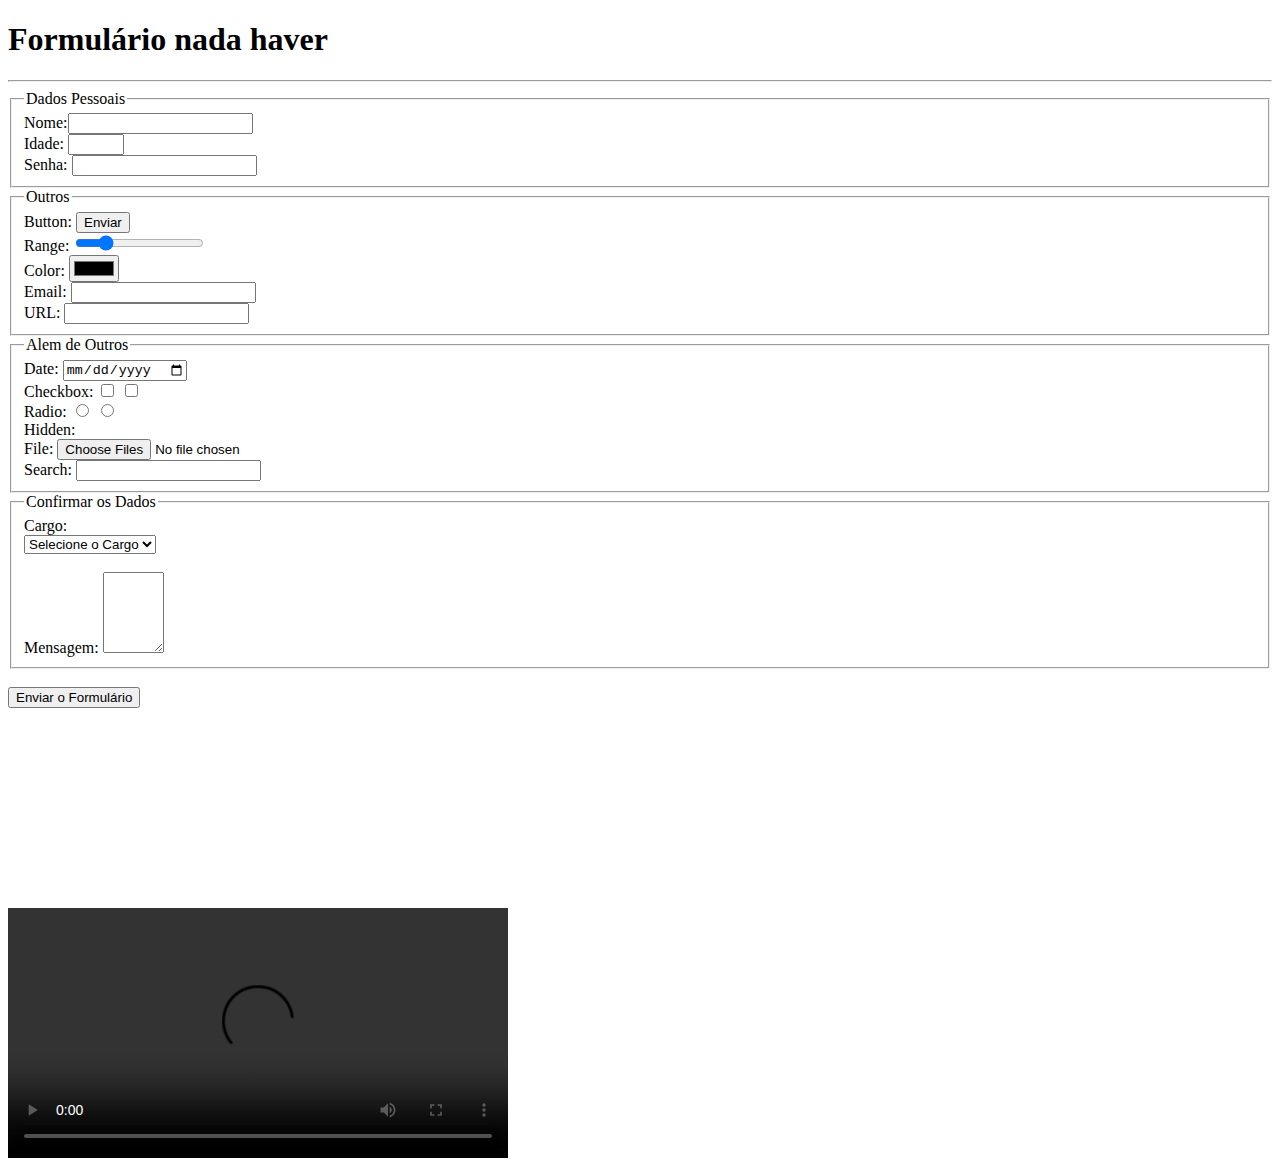
<file: index.html>
<!DOCTYPE html>
<html lang="en">

<head>
    <meta charset="UTF-8">
    <meta http-equiv="X-UA-Compatible" content="IE=edge">
    <meta name="viewport" content="width=device-width, initial-scale=1.0">
    <title>Formulários</title>
</head>

<body>
    <h1> Formulário nada haver</h1>
    <hr />
    <form name="signup" onsubmit="alert('Formulário Enviado!')" method="get" action="#" />
    <fieldset>
        <legend>Dados Pessoais</legend>
        <div><label>Nome:</label><input type="text" name="name" /><br>
            <label>Idade:</label> <input type="number" name="age" min="0" max="99" step="2" /><br>
            <label>Senha:</label> <input type="password" name="password" /><br>
        </div>
    </fieldset>
    <fieldset>
        <legend>Outros</legend>
        <div><label>Button:</label> <input type="button" value="Enviar" /><br>
            <label>Range:</label> <input type="range" min="0" max="100" value="20" /><br>
            <label>Color:</label> <input type="color" /><br>
            <label>Email:</label> <input type="email" /><br>
            <label>URL:</label> <input type="url" /><br>
        </div>
    </fieldset>
    <fieldset>
        <legend>Alem de Outros</legend>
        <div><label>Date:</label> <input type="date" /><br>
            <label>Checkbox:</label> <input type="checkbox" name="#[]" /> <input type="checkbox" /><br>
            <label>Radio:</label> <input type="radio" name="aceitar" /> <input type="radio" name="aceitar" /><br>
            <label>Hidden:</label> <input type="hidden" /><br>
            <label>File:</label> <input type="file" multiple /><br>
            <label>Search:</label> <input type="search" /><br>
        </div>
    </fieldset>
    <fieldset>
        <legend>Confirmar os Dados</legend>
        <label>Cargo:</label>
        <div><select name="role">
                <option value=""> Selecione o Cargo</option>
                <option value="gerente"> Gerente</option>
                <option value="diretor"> Diretor</option>
                <option value="empregado"> Empregado</option>
                <option value="presidente"> Presidente</option>
            </select></div>
        <br>
        <label>Mensagem:</label> <textarea rows="5" cols="5" name="message"></textarea>
    </fieldset>
    <br>
    <button type="submit"> Enviar o Formulário </button><br>
    </form>
    <video controls autoplay width="500" height="250">
        <source src="">
    </video>
    <iframe
        src="https://www.google.com/maps/embed?pb=!1m18!1m12!1m3!1d14640.660655946853!2d-46.64264228171268!3d-23.454506127116144!2m3!1f0!2f0!3f0!3m2!1i1024!2i768!4f13.1!3m3!1m2!1s0x94cef71fd32d1739%3A0x4e300cf9e4fc04fd!2sHorto%20Florestal%2C%20S%C3%A3o%20Paulo%20-%20SP!5e0!3m2!1spt-BR!2sbr!4v1685735059955!5m2!1spt-BR!2sbr"
        width="600" height="450" style="border:0;" allowfullscreen="" loading="lazy"
        referrerpolicy="no-referrer-when-downgrade"></iframe>
</body>

</html>
</file>
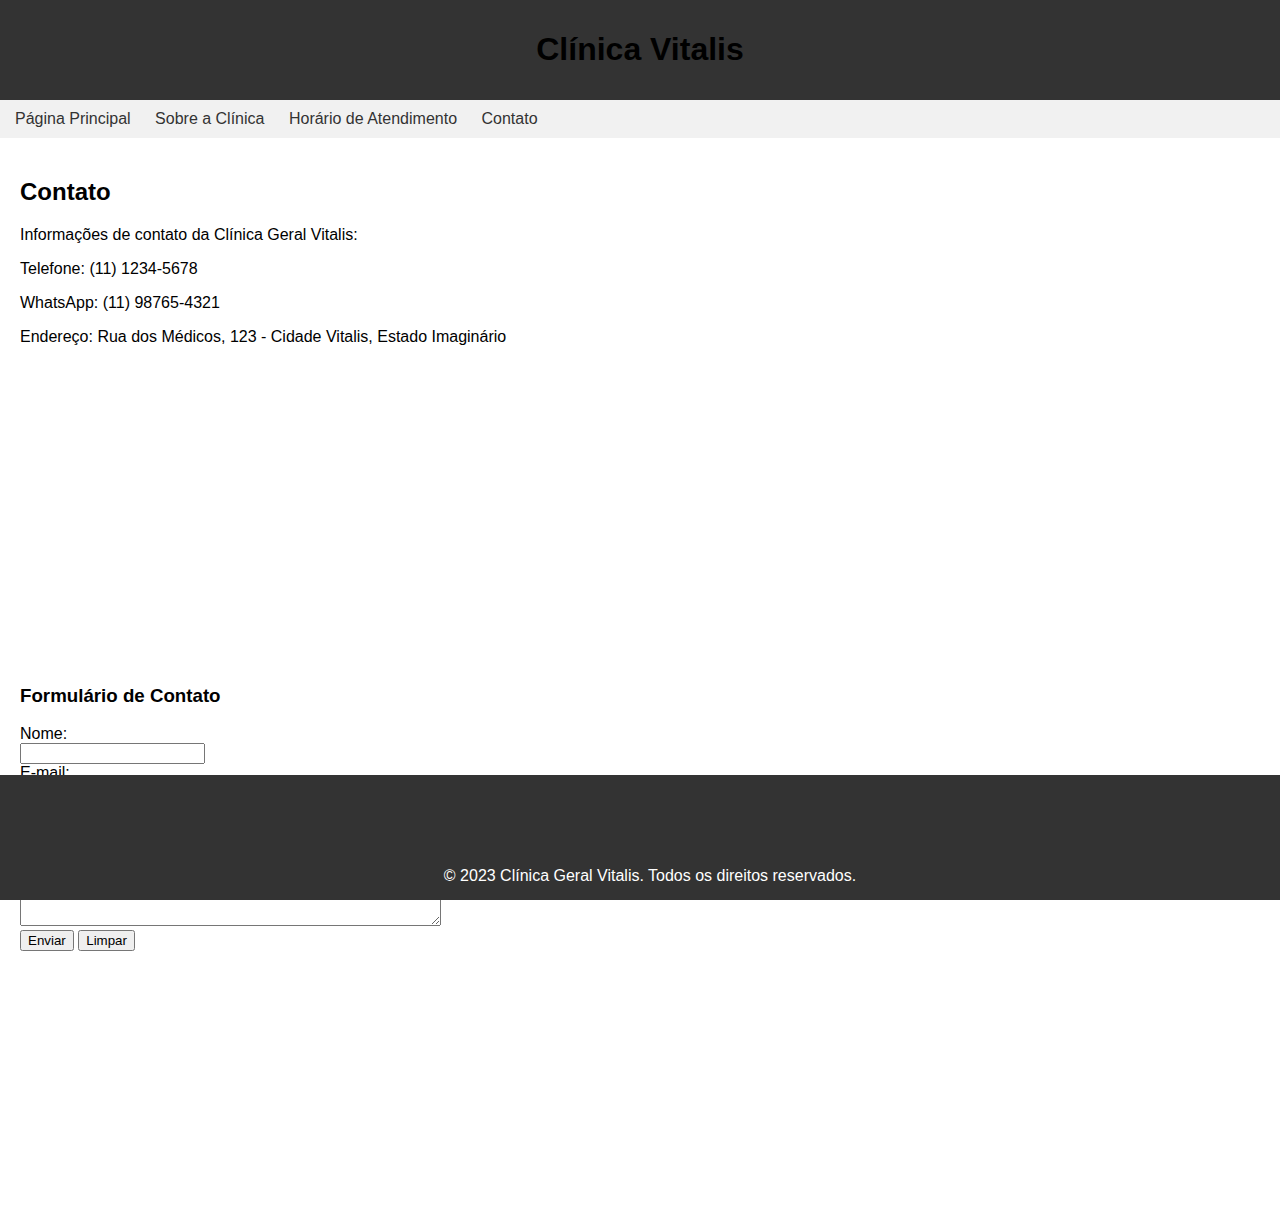
<file: contato.html>
<!DOCTYPE html>
<html>

<head>
  <title>Clínica Médica</title>
  <style>
    body {
      margin: 0;
      padding: 0;
      font-family: Arial, sans-serif;
    }

    header {
      background-image: url(caminho/para/imagem.jpg);
      background-size: cover;
      background-position: center;
      height: 300px;
    }

    main {
      padding: 20px;
    }

    table {
      width: 100%;
      border-collapse: collapse;
    }

    th,
    td {
      padding: 10px;
      text-align: left;
      border-bottom: 1px solid #040404;
    }

    th {
      background-color: grey;
    }

    footer {
      background-color: #f2f2f2;
      padding: 20px;
      text-align: center;
    }

    body {
      margin: 0;
      padding-bottom: 250px;
      min-height: 100vh;
      position: relative;
    }

    footer {
      position: fixed;
      bottom: 0;
      left: 0;
      width: 100%;
      background-color: #f2f2f2;
      height: 105px;
      line-height: 150px;
      text-align: center;
    }

    header {
      background: url(https://www.hospitalpuc-campinas.com.br/wp-content/uploads/2021/04/header-especialidades.jpg)no-repeat;
      background-size: cover;
      height: 80px;
      overflow: hidden;
    }

    body {
      font-family: Arial, sans-serif;
    }

    header {
      background-color: #333;
      color: #fff;
      padding: 10px;
      text-align: center;
    }

    nav {
      background-color: #f1f1f1;
      padding: 10px;
    }

    nav ul {
      list-style-type: none;
      margin: 0;
      padding: 0;
    }

    nav ul li {
      display: inline;
      margin-right: 10px;
    }

    nav ul li a {
      color: #333;
      text-decoration: none;
      padding: 5px;
    }

    nav ul li a:hover {
      background-color: #333;
      color: #fff;
    }

    footer {
      background-color: #333;
      color: #fff;
      padding: 10px;
      text-align: center;
    }
  </style>
</head>

<body>
  <header>
    <h1 style="color: black">Clínica Vitalis</h1>
  </header>

  <nav>
    <ul>
      <li><a href="http://127.0.0.1:5500/pgprincipal.html" target="_blank">Página Principal</a></li>
      <li><a href="http://127.0.0.1:5500/sobre.html" target="_blank">Sobre a Clínica</a></li>
      <li><a href="http://127.0.0.1:5500/horario.html" target="_blank">Horário de Atendimento</a></li>
      <li><a href="http://127.0.0.1:5500/contato.html" target="_blank">Contato</a></li>
    </ul>
  </nav>

  <main>
    <section id="home">
      <h2>Contato</h2>
    </section>
    <section id="contact">
      <p>Informações de contato da Clínica Geral Vitalis:</p>
      <p>Telefone: (11) 1234-5678</p>
      <p>WhatsApp: (11) 98765-4321</p>
      <p>Endereço: Rua dos Médicos, 123 - Cidade Vitalis, Estado Imaginário</p>
      <iframe
        src="https://www.google.com/maps/embed?pb=!4v1685854102575!6m8!1m7!1sBOAO689j2qBYtL5rccNJ2Q!2m2!1d-23.70468948840956!2d-46.27866003859772!3f116.20637756932858!4f-24.133026799342957!5f0.7820865974627469"
        width="400" height="300" style="border:0;" allowfullscreen="" loading="lazy"
        referrerpolicy="no-referrer-when-downgrade"></iframe>
      <h3>Formulário de Contato</h3>
      <form>
        <label for="name">Nome:</label><br>
        <input type="text" id="name" name="name" required><br>
        <label for="email">E-mail:</label><br>
        <input type="email" id="email" name="email" required><br>
        <label for="subject">Assunto:</label><br>
        <input type="text" id="subject" name="subject" required><br>
        <label for="message">Mensagem:</label><br>
        <textarea id="message" name="message" rows="4" cols="50" required></textarea><br>
        <input type="submit" value="Enviar">
        <input type="reset" value="Limpar">
      </form>
    </section>
  </main>
  <footer>
    <p>&copy; 2023 Clínica Geral Vitalis. Todos os direitos reservados.</p>
  </footer>
</body>

</html>
</file>
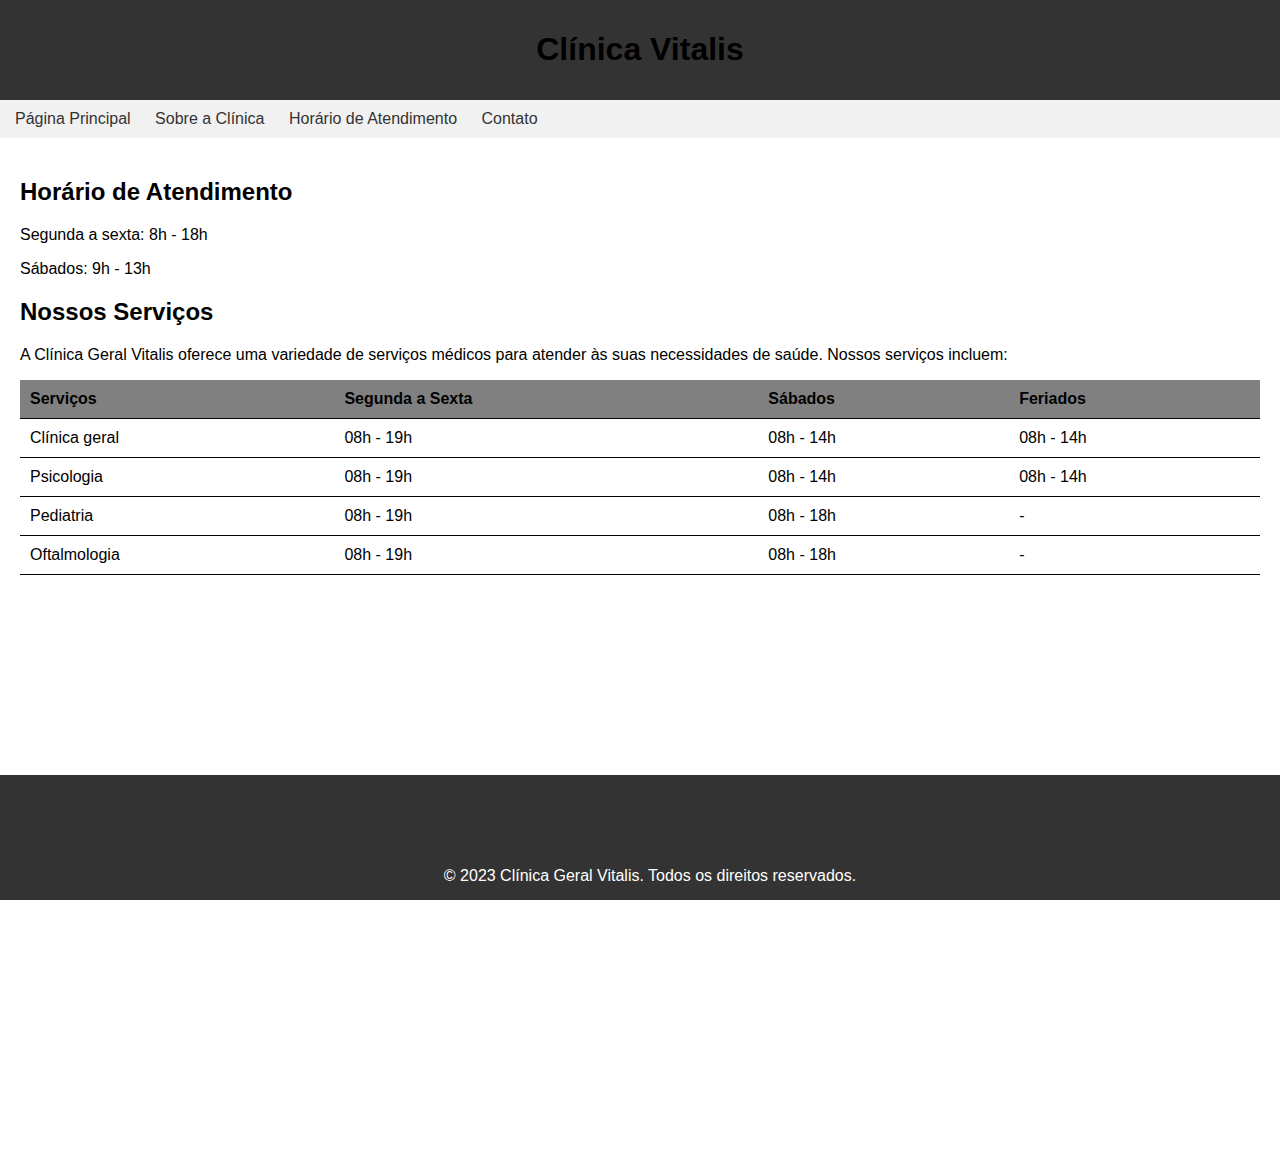
<file: horario.html>
<!DOCTYPE html>
<html>

<head>
  <title>Clínica Médica</title>
  <style>
     body {
         margin: 0;
         padding: 0;
         font-family: Arial, sans-serif;
      }

      header {
         background-image: url(caminho/para/imagem.jpg);
         background-size: cover;
         background-position: center;
         height: 300px;
      }

      main {
         padding: 20px;
      }

      table {
         width: 100%;
         border-collapse: collapse;
      }

      th, td {
         padding: 10px;
         text-align: left;
         border-bottom: 1px solid #040404;
      }

      th {
         background-color: grey;
      }

      footer {
         background-color: #f2f2f2;
         padding: 20px;
         text-align: center;
      }
    body {
      margin: 0;
      padding-bottom: 250px;
      min-height: 100vh;
      position: relative;
    }

    footer {
      position: fixed;
      bottom: 0;
      left: 0;
      width: 100%;
      background-color: #f2f2f2;
      height: 105px;
      line-height: 150px;
      text-align: center;
    }

    header {
      background: url(https://www.hospitalpuc-campinas.com.br/wp-content/uploads/2021/04/header-especialidades.jpg)no-repeat;
      background-size: cover;
      height: 80px;
      overflow: hidden;
    }

    body {
      font-family: Arial, sans-serif;
    }

    header {
      background-color: #333;
      color: #fff;
      padding: 10px;
      text-align: center;
    }

    nav {
      background-color: #f1f1f1;
      padding: 10px;
    }

    nav ul {
      list-style-type: none;
      margin: 0;
      padding: 0;
    }

    nav ul li {
      display: inline;
      margin-right: 10px;
    }

    nav ul li a {
      color: #333;
      text-decoration: none;
      padding: 5px;
    }

    nav ul li a:hover {
      background-color: #333;
      color: #fff;
    }

    footer {
      background-color: #333;
      color: #fff;
      padding: 10px;
      text-align: center;
    }
  </style>
</head>

<body>
  <header>
    <h1 style="color: black">Clínica Vitalis</h1>
  </header>

  <nav>
    <ul>
      <li><a href="http://127.0.0.1:5500/pgprincipal.html" target="_blank">Página Principal</a></li>
      <li><a href="http://127.0.0.1:5500/sobre.html" target="_blank">Sobre a Clínica</a></li>
      <li><a href="http://127.0.0.1:5500/horario.html" target="_blank">Horário de Atendimento</a></li>
      <li><a href="http://127.0.0.1:5500/contato.html" target="_blank">Contato</a></li>
    </ul>
  </nav>

  <main>
    <section id="home">
      <h2>Horário de Atendimento</h2>
      <p>Segunda a sexta: 8h - 18h</p>
      <p>Sábados: 9h - 13h</p>

      <h2>Nossos Serviços</h2>
      <p>A Clínica Geral Vitalis oferece uma variedade de serviços médicos para atender às suas necessidades de saúde. Nossos serviços incluem:</p>

      <table>
        <tr>
          <th>Serviços</th>
          <th>Segunda a Sexta</th>
          <th>Sábados</th>
          <th>Feriados</th>
        </tr>
        <tr>
          <td>Clínica geral</td>
          <td>08h - 19h</td>
          <td>08h - 14h</td>
          <td>08h - 14h</td>
        </tr>
        <tr>
          <td>Psicologia</td>
          <td>08h - 19h</td>
          <td>08h - 14h</td>
          <td>08h - 14h</td>
        </tr>
        <tr>
          <td>Pediatria</td>
          <td>08h - 19h</td>
          <td>08h - 18h</td>
          <td>-</td>
        </tr>
        <tr>
          <td>Oftalmologia</td>
          <td>08h - 19h</td>
          <td>08h - 18h</td>
          <td>-</td>
        </tr>
      </table>
    </section>
  </main>
  <footer>
    <p>&copy; 2023 Clínica Geral Vitalis. Todos os direitos reservados.</p>
  </footer>
</body>

</html>
</file>
